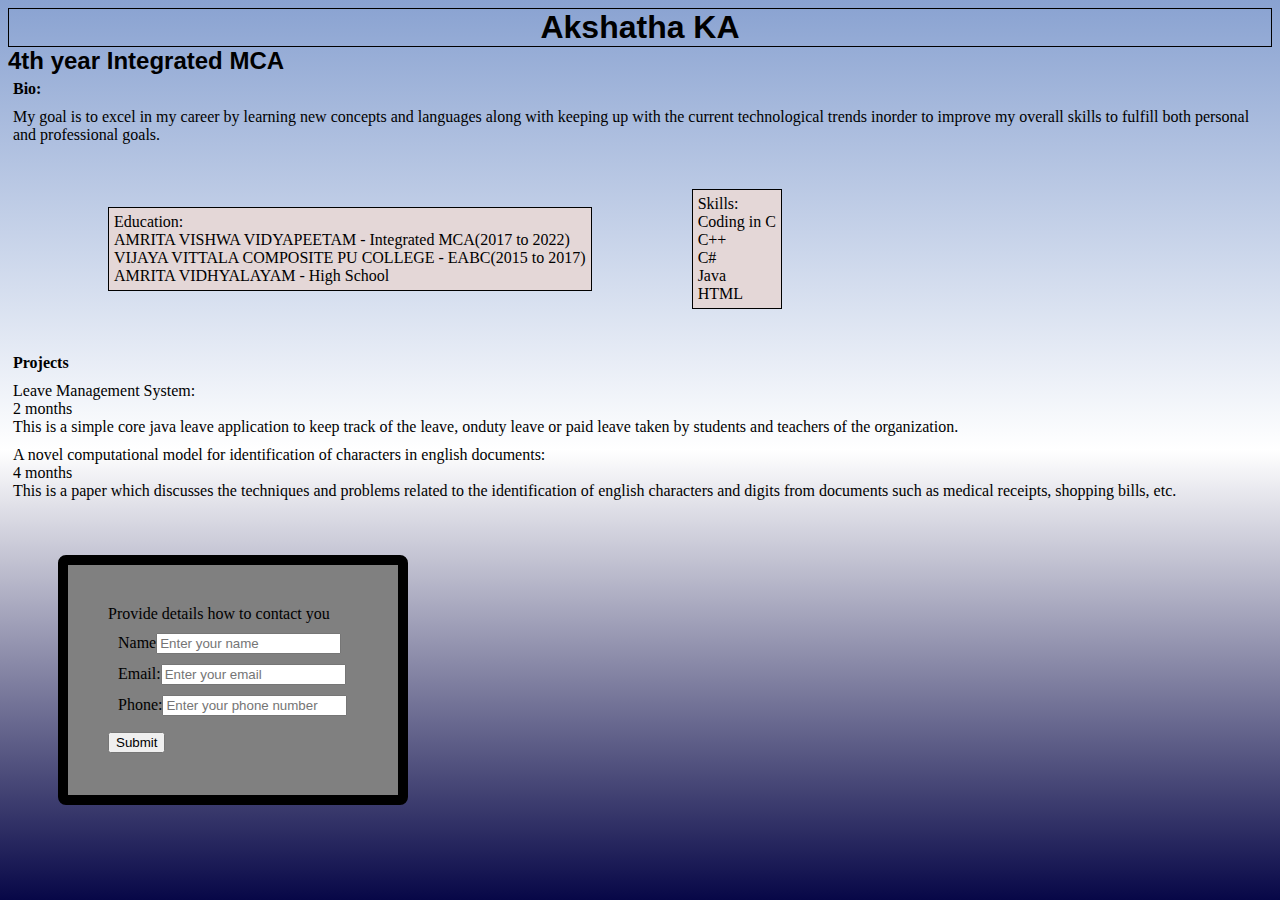
<file: index.html>
<html>
    <head>
        <title>Akshatha K.A</title>
        <link href="style.css" rel="stylesheet"/>
        <meta name="description" content="Here is some information about me like my bio and qualification."/>
        <meta name="viewport" content="width-device-width,initial-scale=1.0"/>
    </head>
    <body>
         <div id="namec" class="name">Akshatha KA</div>
         <div id="year">4th year Integrated MCA</div>
         <div id="elemhead">Bio:</div>
         <div id="biodiv">My goal is to excel in my career by learning new concepts and languages along with keeping up with the current technological trends inorder to improve my overall skills to fulfill both personal and professional goals.<br/></div>
         </div>
         <div class="flexdiv1">
             <div id="elemnt">Education:<br/>AMRITA VISHWA VIDYAPEETAM - Integrated MCA(2017 to 2022)<br/>VIJAYA VITTALA COMPOSITE PU COLLEGE - EABC(2015 to 2017)<br/>AMRITA VIDHYALAYAM - High School</div>
             <div id="elemnt">Skills:<br/>Coding in C <br>C++<br>C#<br>Java<br>HTML</div>
         </div>
         <div id="elemhead">Projects</div>
         <div id="biodiv">Leave Management System:<br/>2 months<br/>This is a simple core java leave application to keep track of the leave, onduty leave or paid leave taken by students and teachers of the organization.<br></div>
         <div id="biodiv">A novel computational model for identification of characters in english documents:<br>4 months<br>This is a paper which discusses the techniques and problems related to the identification of english characters and digits from documents such as medical receipts, shopping bills, etc.</div>
         <div class="container"><form>
             Provide details how to contact you<br/>
             <div id ="ele">Name<input type="text" placeholder="Enter your name"/><br/></div>
             <div id ="ele">Email:<input type="email" placeholder="Enter your email"/><br/> </div>
             <div id ="ele">Phone:<input type="tel" placeholder="Enter your phone number"/><br/></div>
         </form>
        <button onclick="submit()">Submit</button>
        <script src="script.js"></script>
    </div>
    </body>
</html>
</file>
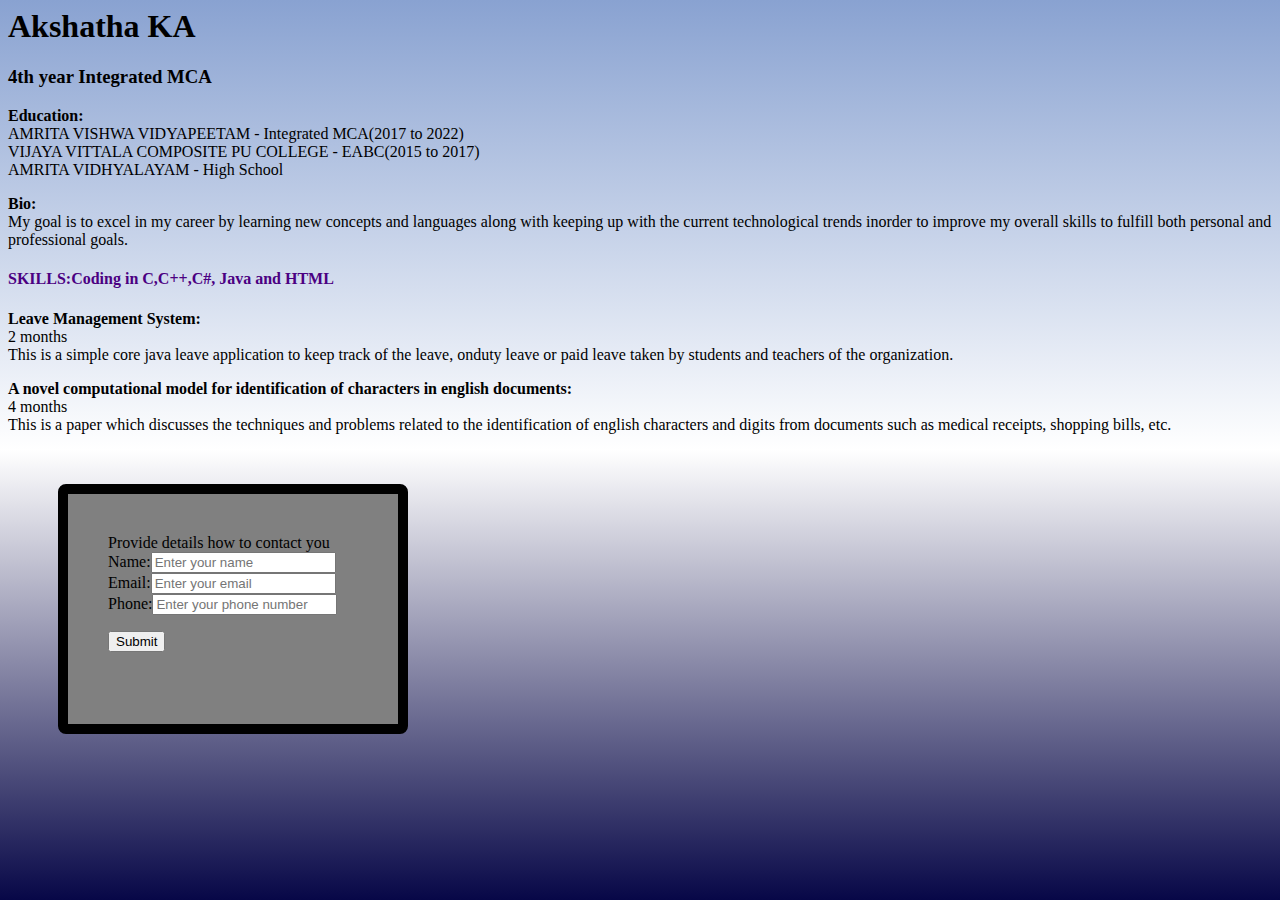
<file: index1.html>
<html>
    <head>
        <title>Akshatha K.A</title>
        <link href="style.css" rel="stylesheet"/>
        <meta name="description" content="Here is some information about me like my bio and qualification."/>
        <meta name="viewport" content="width-device-width,initial-scale=1.0"/>
    </head>
    <body>
         <h1>Akshatha KA</h1>
         <h3>4th year Integrated MCA</h3>
         <p><b>Education:</b><br/>AMRITA VISHWA VIDYAPEETAM - Integrated MCA(2017 to 2022)<br/>VIJAYA VITTALA COMPOSITE PU COLLEGE - EABC(2015 to 2017)<br/>AMRITA VIDHYALAYAM - High School </p>
         <p><b>Bio:</b><br>My goal is to excel in my career by learning new concepts and languages along with keeping up with the current technological trends inorder to improve my overall skills to fulfill both personal and professional goals.<br/> </p>
         <h4><b>SKILLS:</b>Coding in C,C++,C#, Java and HTML</h4>
         <p><b>Leave Management System:</b><br/>2 months<br/>This is a simple core java leave application to keep track of the leave, onduty leave or paid leave taken by students and teachers of the organization.<br></p>
         <p><b>A novel computational model for identification of characters in english documents:</b><br>4 months<br>This is a paper which discusses the techniques and problems related to the identification of english characters and digits from documents such as medical receipts, shopping bills, etc.</p>
         <div class="container"><form>
             Provide details how to contact you<br/>
             Name:<input type="text" placeholder="Enter your name"/><br/>
             Email:<input type="email" placeholder="Enter your email"/><br/>
             Phone:<input type="tel" placeholder="Enter your phone number"/><br/>
         </form>
        <button onclick="submit()">Submit</button>
        <script src="script.js"></script>
    </div>
    </body>
</html>
</file>
<file: style.css>
#heading1{
    color:red;
    background-color:black;
}
.test{
    color:green;
}
.container{
    text-align: left;
    background:grey;
    padding:40px;
    margin :50px;
    border : 10px solid black;
    border-radius: 8px;
    width:250px;
    height:150px;
}
#image{
    border-radius: 150px;
    height: 250px ;
    width: 250px;
}
h4{
    color:indigo
}
.flexdiv{
    width:100%;
    border:1px solid black;
    height: 400px;
    display:flex;
    flex-wrap: wrap;
    justify-content:center;
    align-items:center;
    flex-direction:column;
}
#elemnt{
    text-align: left;
    background: rgb(228, 215, 215);
    padding: 5px;
    margin-left:100px;
    border:1px solid black;
}

body{
    background-image: linear-gradient(rgb(137, 162, 209),white,rgb(7, 7, 71))
}

#ele{
    margin:10px;
}

#namec{
    font-size: xx-large;
    font-weight: bold;
    font-family: 'Lucida Sans', 'Lucida Sans Regular', 'Lucida Grande', 'Lucida Sans Unicode', Geneva, Verdana, sans-serif;
    text-align: center;
   
}

.name{
    background: -moz-linear-gradient(rgb(95, 133, 238));
    border:1px solid black;
    justify-content:center;
}

#year{
    font-size: x-large;
    font-weight: bold;
    font-family: 'Lucida Sans', 'Lucida Sans Regular', 'Lucida Grande', 'Lucida Sans Unicode', Geneva, Verdana, sans-serif;
}

#biodiv{
    text-align: left;
    padding: 5px;
}


#elemhead{
    text-align: left;
    font-weight: bold;
    padding: 5px;
}

.flexdiv1{
    width:auto;
    height: 200px;
    display:flex;
    flex-wrap: wrap;
    justify-content:left;
    align-items:center;
    flex-direction:row ;
}
</file>
